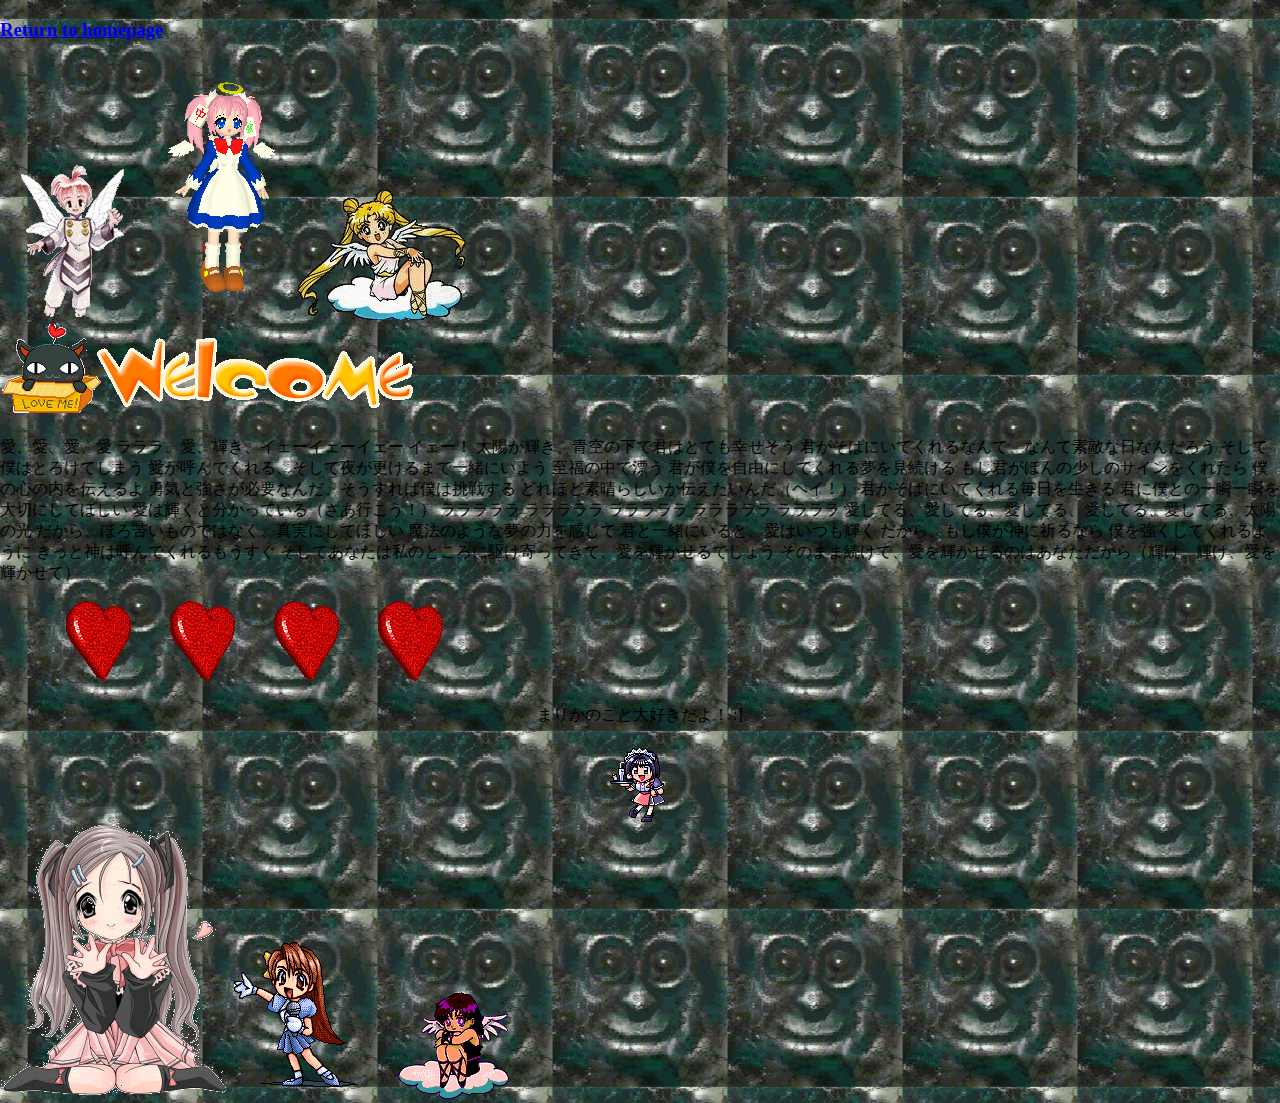
<file: love.html>
<!doctype html>
<html>
<head>
<meta charset="utf-8">
<title>LOVE</title>
<link href="Page-6.css" rel="stylesheet" type="text/css">
</head>
<body>
	<!--<a href="file:///S:/Adobe%20Websites/Aidan%20Goudsblom%20Portfolio/Untitled-2.html"><img src="1.png" width="256" height="256" alt=""/></a>-->
	
	<audio id="music" autoplay loop>
  		<source src="Images/LOVE_SHINE/LOVE  SHINE Body Grooverz 2006 Mix.mp3" type="audio/mpeg">
	</audio>

	<script>
	const audio = document.getElementById("music");
	audio.volume = 0.3;
	document.addEventListener("click", () => {
    const audio = document.getElementById("music");
    audio.muted = false;
    audio.play();});
	</script>


	<a href="index.html"><div class="backbutton">
	  <h3 class="cooltext">Return to homepage</h3>
	</div></a>

<div class="page">
  <div class="container">
    
    <!-- LEFT SIDEBAR -->
    <div class="sidebar">
      <img src="Images/LOVE_SHINE/1.gif" alt="1.gif" style="object-fit: cover; object-position: 50% 50%;" loading="lazy" data-ssr-src-done="true" fetchpriority="low" decoding="async">
	  <img src="Images/LOVE_SHINE/dance.gif" alt="3.gif" style="object-fit: cover; object-position: 50% 50%;" loading="lazy" data-ssr-src-done="true" fetchpriority="low" decoding="async">
	  <img src="Images/LOVE_SHINE/cloud.gif" alt="girl on cloud.gif" style="object-fit: cover; object-position: 50% 50%;" loading="lazy" data-ssr-src-done="true" fetchpriority="low" decoding="async">
	</div>

    <!-- MAIN CONTENT -->
    <div class="content">
      <img src="Images/LOVE_SHINE/wel.gif" alt="1185305130.gif" style="width: 420px; height: 93px; object-fit: cover; object-position: 50% 50%;" width="420" height="93" loading="lazy" data-ssr-src-done="true" fetchpriority="low" decoding="async">
	  <p>愛、愛、愛、愛
ラララ、愛、輝き、イェーイェーイェー
イェー！


太陽が輝き、青空の下で君はとても幸せそう
君がそばにいてくれるなんて、なんて素敵な日なんだろう
そして僕はとろけてしまう

愛が呼んでくれる、そして夜が更けるまで一緒にいよう
至福の中で漂う
君が僕を自由にしてくれる夢を見続ける
もし君がほんの少しのサインをくれたら
僕の心の内を伝えるよ
勇気と強さが必要なんだ、そうすれば僕は挑戦する

どれほど素晴らしいか伝えたいんだ（ヘイ！）
君がそばにいてくれる毎日を生きる
君に僕との一瞬一瞬を大切にしてほしい
愛は輝くと分かっている（さあ行こう！）

ラララララ
ラララララ
ラララララ
ラララララ
ララララ
愛してる、愛してる、愛してる、愛してる、愛してる、太陽の光

だから、ほろ苦いものではなく、真実にしてほしい
魔法のような夢の力を感じて
君と一緒にいると、愛はいつも輝く

だから、もし僕が神に祈るなら
僕を強くしてくれるように
きっと神は呼んでくれるもうすぐ
そしてあなたは私のところに駆け寄ってきて、愛を輝かせるでしょう

そのまま続けて、愛を輝かせるのはあなただから（輝け、輝け、愛を輝かせて）</p>
	  <img src="Images/LOVE_SHINE/heart.gif" style="margin-left: 50px;" alt="heart.gif" style="object-fit: cover; object-position: 50% 50%;" loading="lazy" data-ssr-src-done="true" fetchpriority="low" decoding="async">
	  <img src="Images/LOVE_SHINE/heart.gif" alt="heart.gif" style="object-fit: cover; object-position: 50% 50%;" loading="lazy" data-ssr-src-done="true" fetchpriority="low" decoding="async">
	  <img src="Images/LOVE_SHINE/heart.gif" alt="heart.gif" style="object-fit: cover; object-position: 50% 50%;" loading="lazy" data-ssr-src-done="true" fetchpriority="low" decoding="async">
	  <img src="Images/LOVE_SHINE/heart.gif" alt="heart.gif" style="object-fit: cover; object-position: 50% 50%;" loading="lazy" data-ssr-src-done="true" fetchpriority="low" decoding="async">
	  <p style="text-align: center;">まりかのこと大好きだよ！ :]</p>
	  <img style="display: block; margin: 0 auto;" src="Images/LOVE_SHINE/spin.gif" alt="4.gif" style="object-fit: cover; object-position: 50% 50%;" loading="lazy" data-ssr-src-done="true" fetchpriority="low" decoding="async">
	</div>
	  <!-- RIGHT SIDEBAR -->
    <div class="sidebar">
      <img src="Images/LOVE_SHINE/2.gif" alt="2.gif" style="object-fit: cover; object-position: 50% 50%;" loading="lazy" data-ssr-src-done="true" fetchpriority="low" decoding="async">
	  <img src="Images/LOVE_SHINE/sing.gif" alt="girl singin.gif" style="object-fit: cover; object-position: 50% 50%;" loading="lazy" data-ssr-src-done="true" fetchpriority="low" decoding="async">
	  <img src="Images/LOVE_SHINE/cloud 2.gif" alt="girl on another cloud.gif" style="object-fit: cover; object-position: 50% 50%;" loading="lazy" data-ssr-src-done="true" fetchpriority="low" decoding="async">
	</div>

  </div>
</div>

	
	
	
	
</body>
</html>
</file>
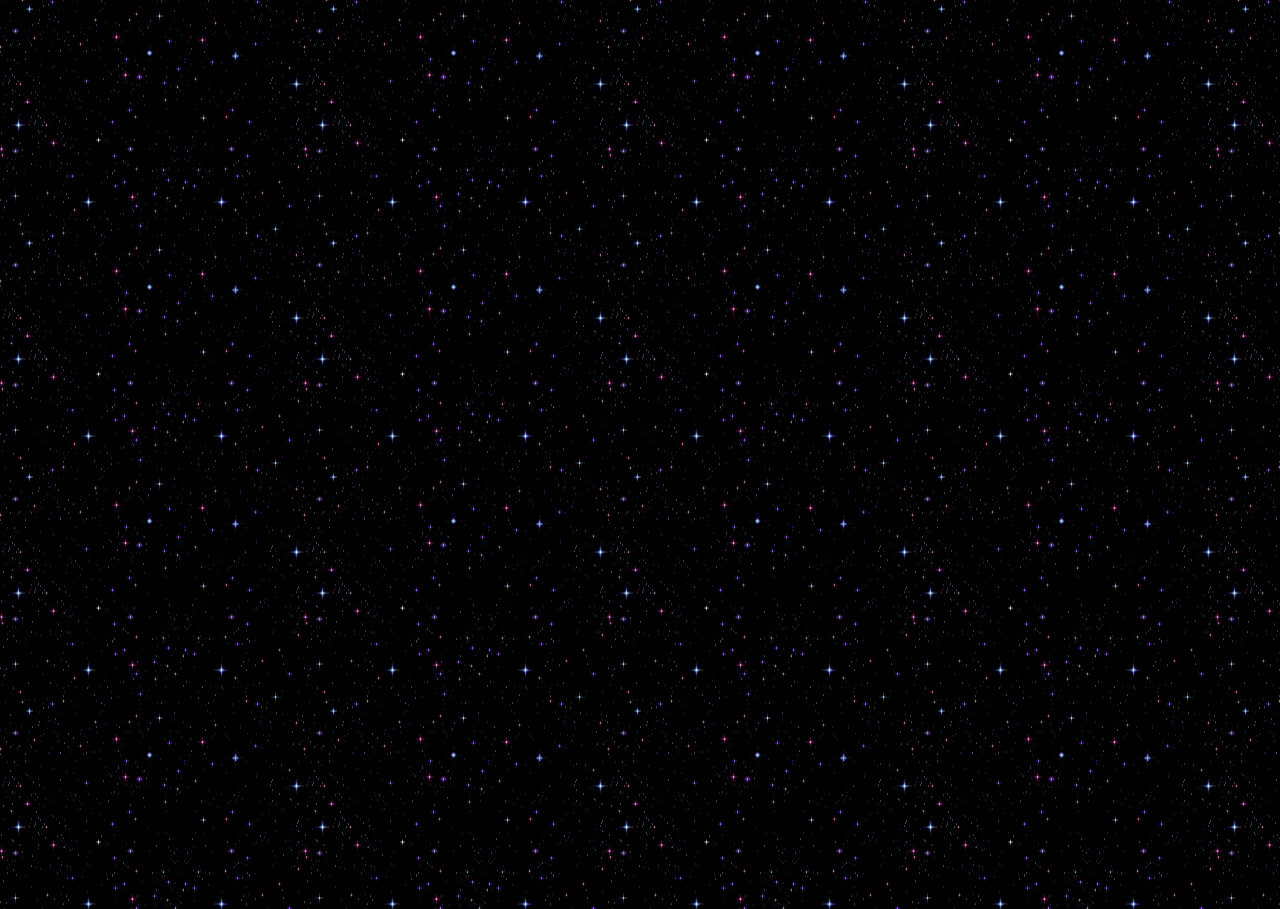
<file: Page-10.html>
<!doctype html>
<html>
<head>
<meta charset="utf-8">
<title>Page 10</title>
<link href="Page-10.css" rel="stylesheet" type="text/css">
</head>
<body>
	<!--<a href="file:///S:/Adobe%20Websites/Aidan%20Goudsblom%20Portfolio/Untitled-2.html"><img src="1.png" width="256" height="256" alt=""/></a>-->
</body>
</html>
</file>
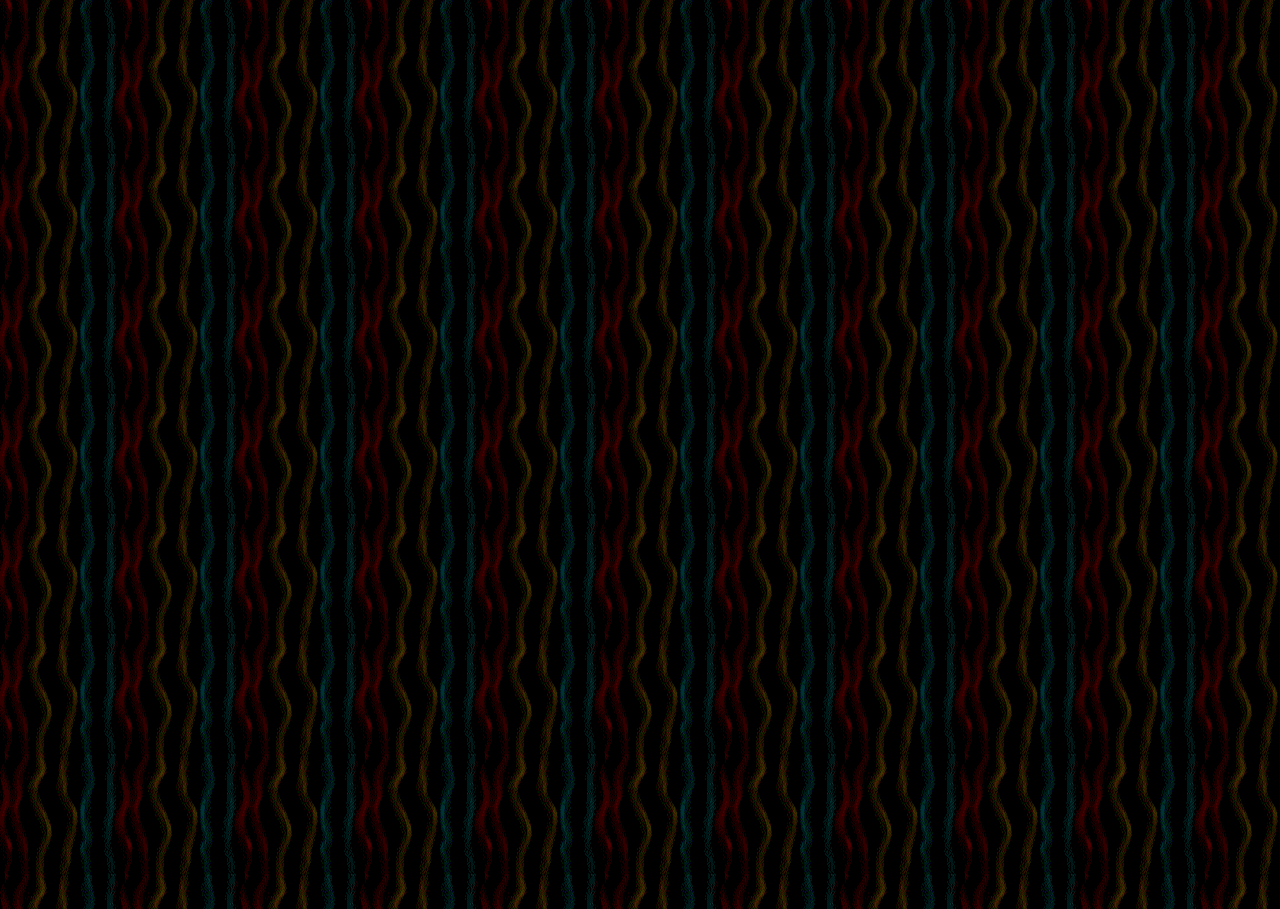
<file: Page-11.html>
<!doctype html>
<html>
<head>
<meta charset="utf-8">
<title>Page 11</title>
<link href="Page-11.css" rel="stylesheet" type="text/css">
</head>
<body>
	<!--<a href="file:///S:/Adobe%20Websites/Aidan%20Goudsblom%20Portfolio/Untitled-2.html"><img src="1.png" width="256" height="256" alt=""/></a>-->
</body>
</html>
</file>
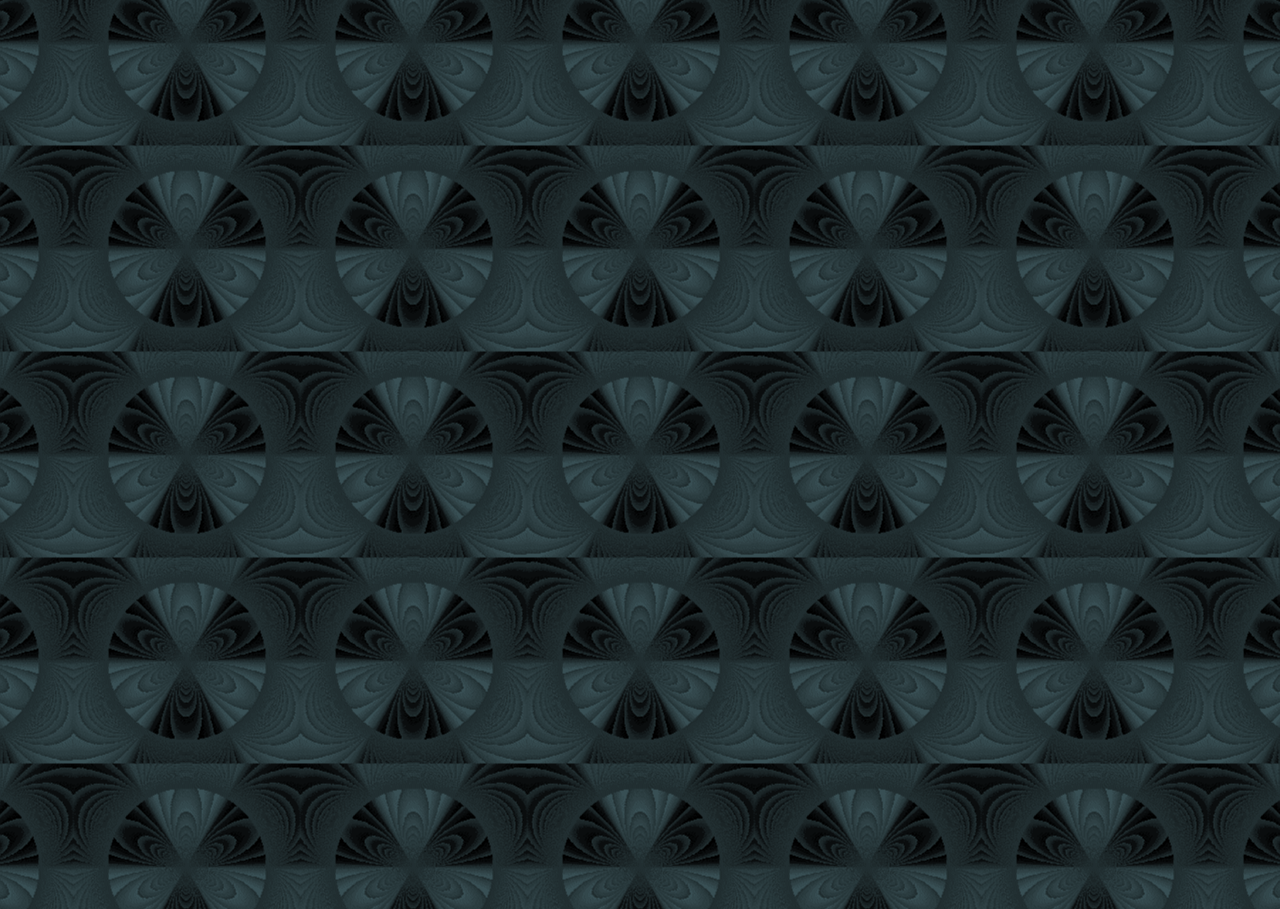
<file: Page-12.html>
<!doctype html>
<html>
<head>
<meta charset="utf-8">
<title>Page 12</title>
<link href="Page-12.css" rel="stylesheet" type="text/css">
</head>
<body>
	<!--<a href="file:///S:/Adobe%20Websites/Aidan%20Goudsblom%20Portfolio/Untitled-2.html"><img src="1.png" width="256" height="256" alt=""/></a>-->
</body>
</html>
</file>
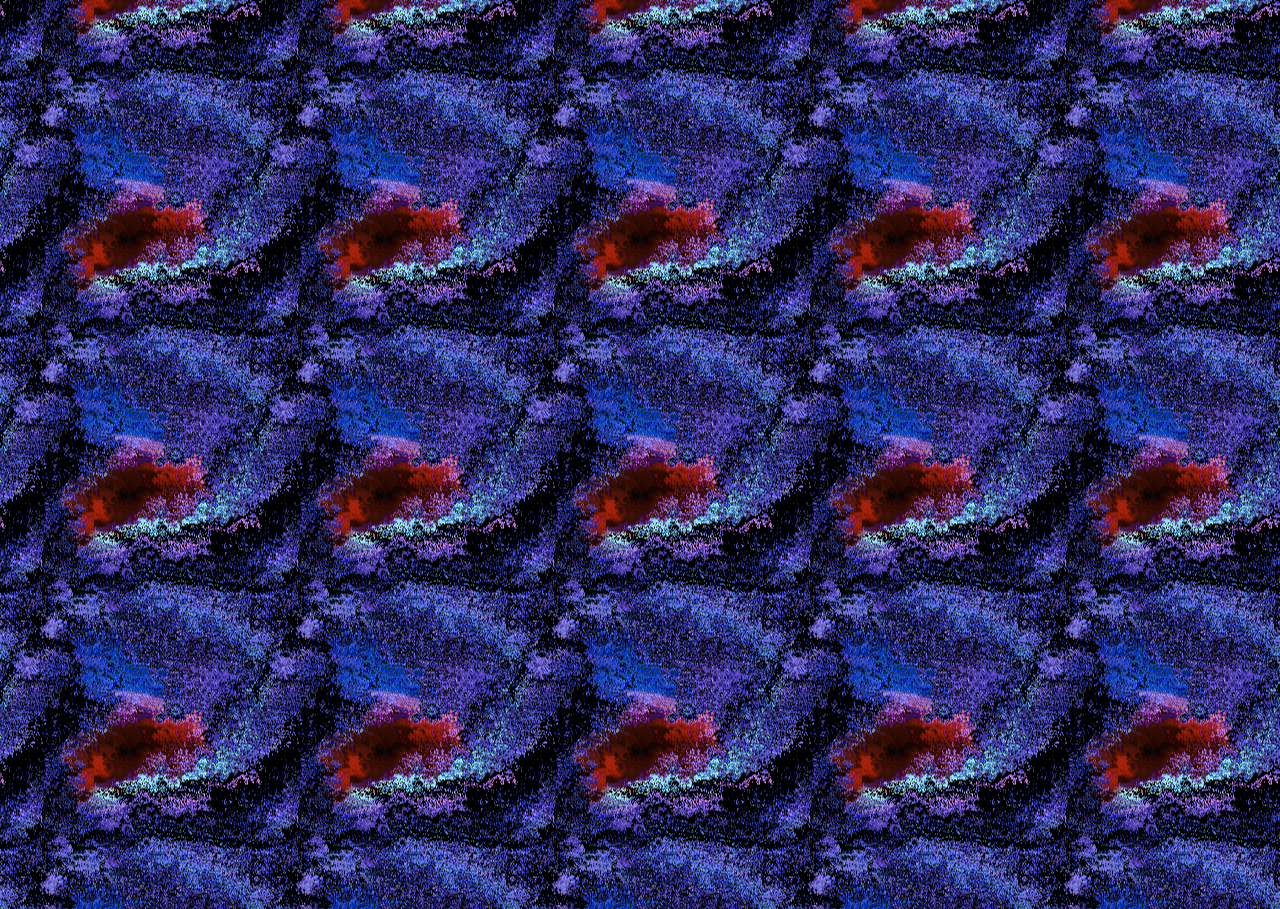
<file: Page-5.html>
<!doctype html>
<html>
<head>
<meta charset="utf-8">
<title>Page 5</title>
<link href="Page-5.css" rel="stylesheet" type="text/css">
</head>
<body>
	<!--<a href="file:///S:/Adobe%20Websites/Aidan%20Goudsblom%20Portfolio/Untitled-2.html"><img src="1.png" width="256" height="256" alt=""/></a>-->
</body>
</html>
</file>
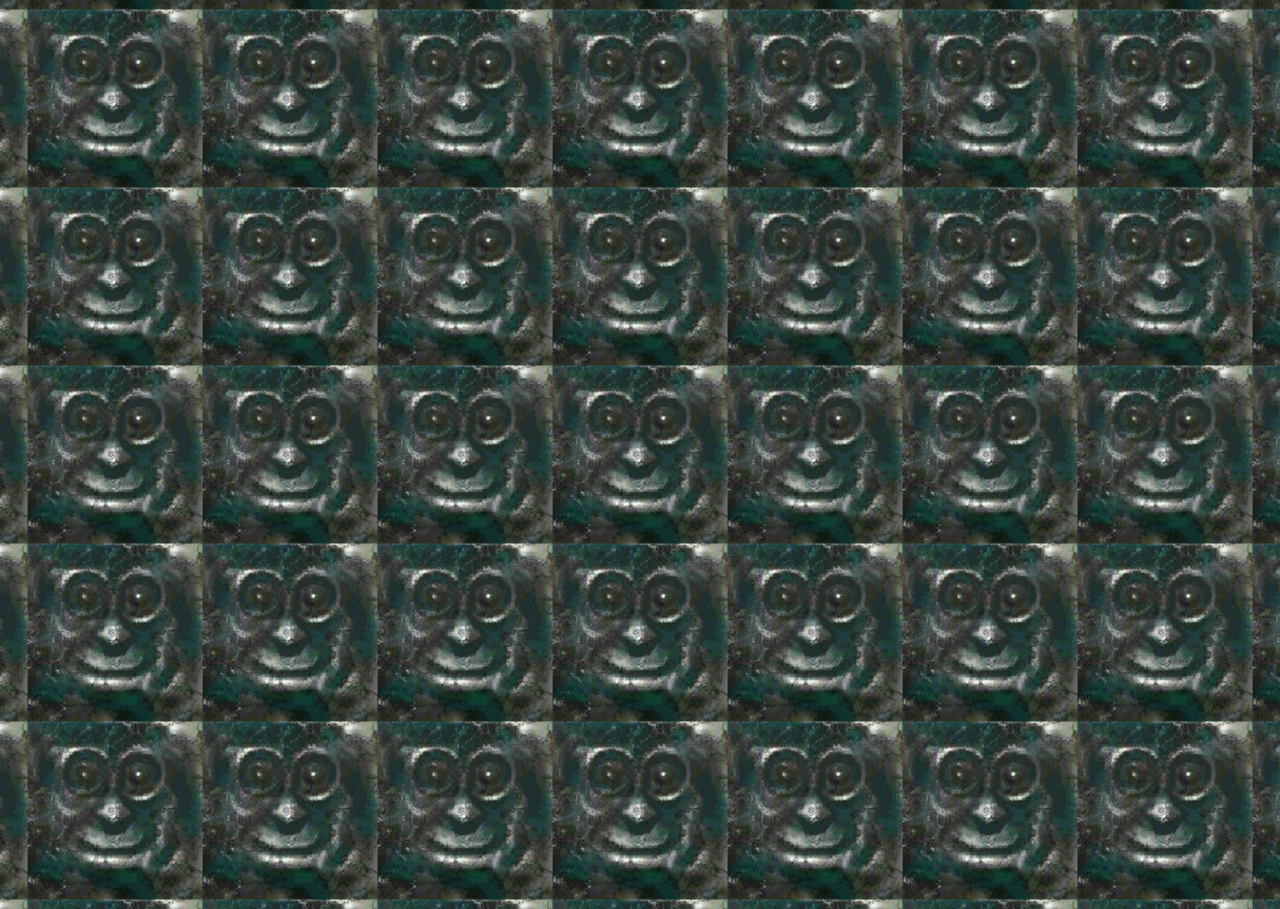
<file: Page-6.html>
<!doctype html>
<html>
<head>
<meta charset="utf-8">
<title>Page 6</title>
<link href="Page-6.css" rel="stylesheet" type="text/css">
</head>
<body>
	<!--<a href="file:///S:/Adobe%20Websites/Aidan%20Goudsblom%20Portfolio/Untitled-2.html"><img src="1.png" width="256" height="256" alt=""/></a>-->
</body>
</html>
</file>
<file: Page-6.css>
@charset "utf-8";

body {
    background-image: url("Images/Background/can-we-all-agree-that-this-is-hands-down-the-best-texture-v0-qroe8oky8tba1.webp");
    background-repeat: repeat;
    background-color: black;
	background-position: center;
	width: 100%;
	height: 101vh;
	margin: 0;
	overflow: hidden;
}
</file>
<file: Page-10.css>
@charset "utf-8";

body {
    background-image: url("Images/Background/132.png");
    background-repeat: repeat;
    background-color: black;
	background-position: center;
	width: 100%;
	height: 101vh;
	margin: 0;
	overflow: hidden;
}
</file>
<file: Page-11.css>
@charset "utf-8";

body {
    background-image: url("Images/Background/136.png");
    background-repeat: repeat;
    background-color: black;
	background-position: center;
	width: 100%;
	height: 101vh;
	margin: 0;
	overflow: hidden;
}
</file>
<file: Page-12.css>
@charset "utf-8";

body {
    background-image: url(Images/Background/134.png);
    background-repeat: repeat;
    background-color: black;
	background-position: center;
	width: 100%;
	height: 101vh;
	margin: 0;
	overflow: hidden;
}
</file>
<file: Page-5.css>
@charset "utf-8";

body {
    background-image: url("Images/Background/1.png");
    background-repeat: repeat;
    background-color: black;
	background-position: center;
	width: 100%;
	height: 101vh;
	margin: 0;
	overflow: hidden;
}
</file>
